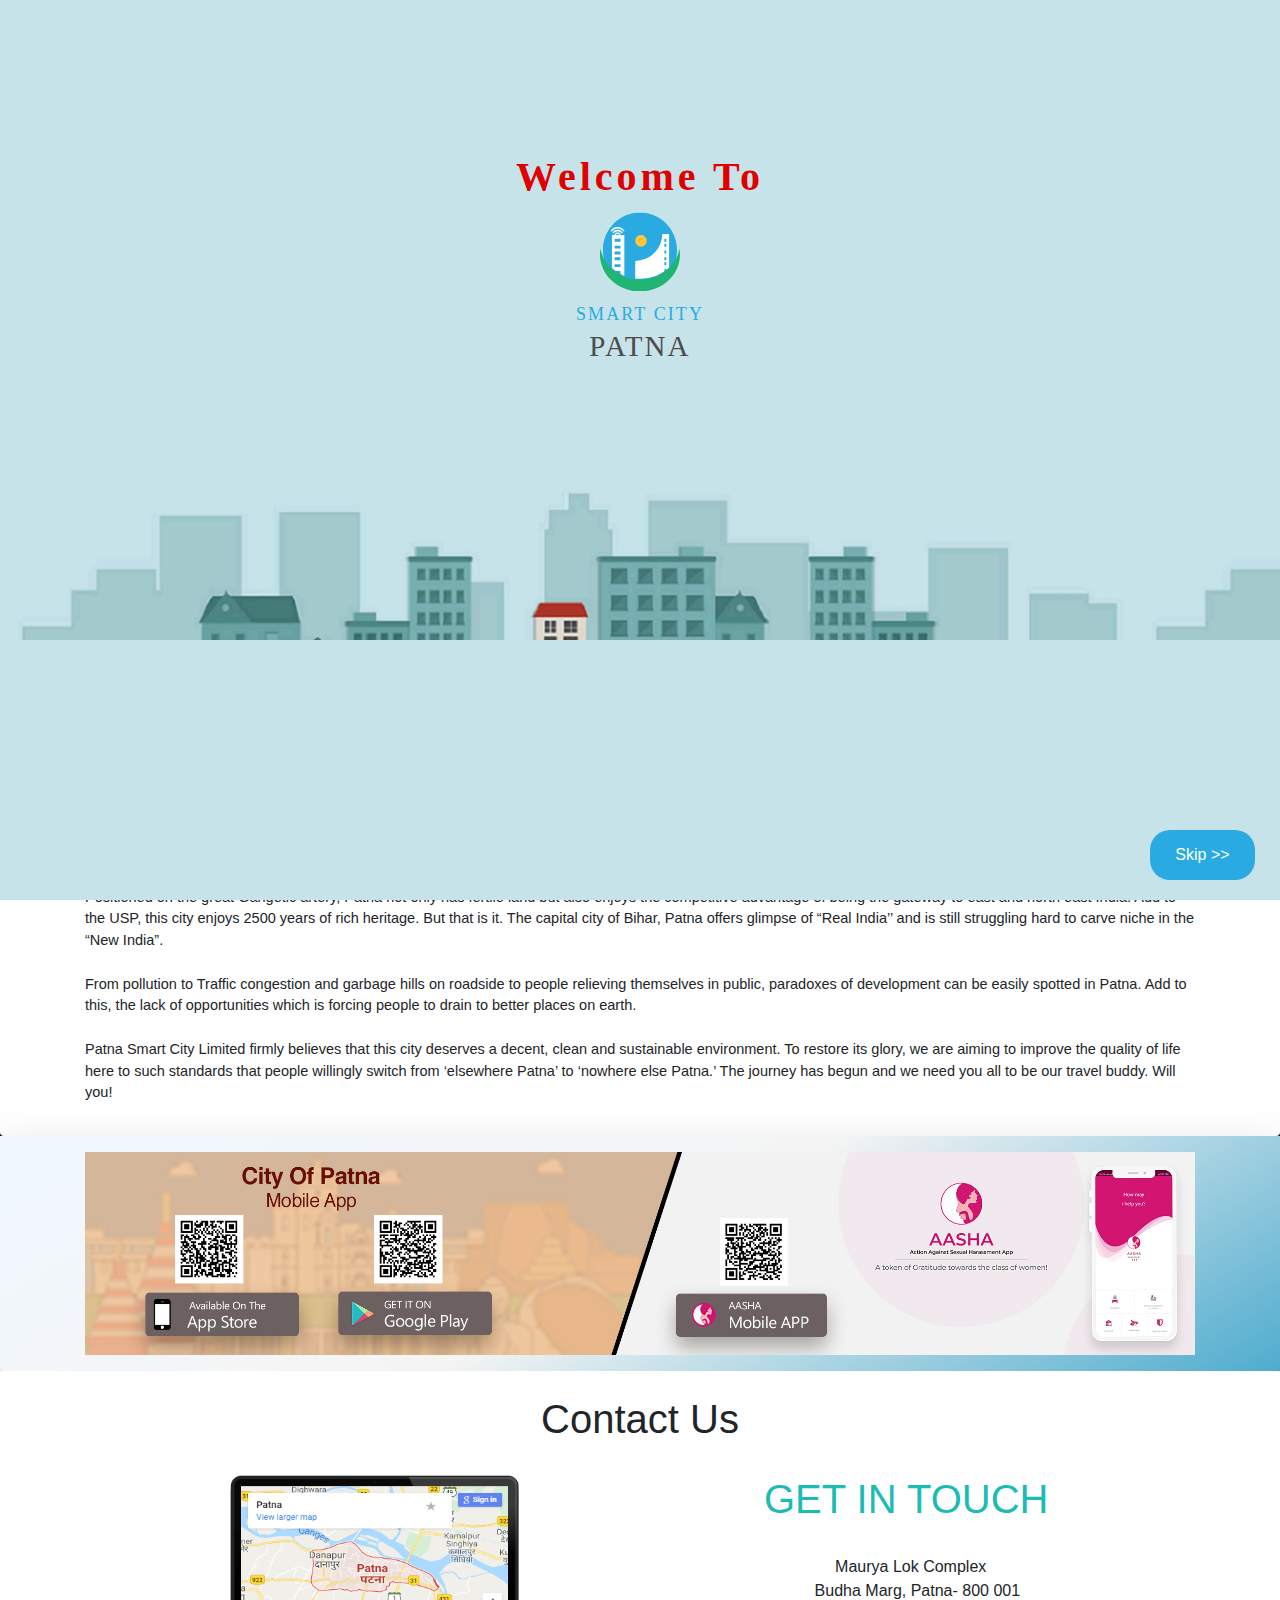
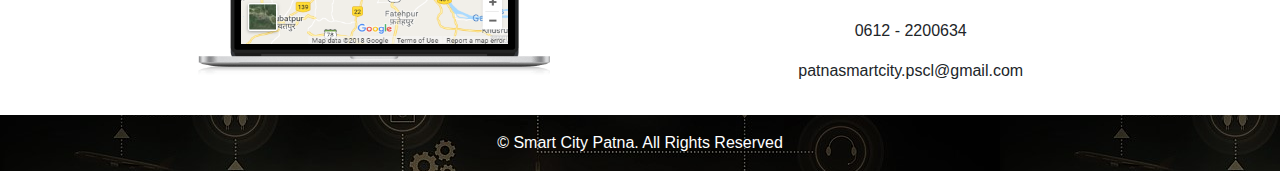
<file: index.html>
<!DOCTYPE html>
<html lang="en">
<head>
    
    <link rel="stylesheet" href="https://use.fontawesome.com/releases/v5.8.1/css/all.css" integrity="sha384-50oBUHEmvpQ+1lW4y57PTFmhCaXp0ML5d60M1M7uH2+nqUivzIebhndOJK28anvf" crossorigin="anonymous">
    <link rel="stylesheet" href="css/custom.css">
    <link rel="stylesheet" href="animate/animate.css">
    <link rel="stylesheet" href="boot/css/bootstrap.min.css">
    <meta charset="UTF-8">
    <meta name="viewport" content="width=device-width, initial-scale=1.0">
    <meta http-equiv="X-UA-Compatible" content="ie=edge">
    <title>Smart city Patna</title>
</head>
<body  style="background-image:url(images/smartcity.jpeg);"> 
     <div id="loading" class="text-center" style="background-image: url(images/mainpage.png); opacity: 1; height:100%; padding-top:150px; ">
        <button  type="button" id="skipbutton" class="btn btn-info float-right" style="position:absolute; bottom:20px; right: 25px; background-color:#29abe1; height: 50px; width: 105px; border-width:0px; border-radius: 20px;" >Skip >> </button>
        <h1 style="color:#e00000;font-family: Avenir; font-weight: 500;font-style: normal;font-stretch: normal;line-height: 1.36;letter-spacing: 4px;"><b>Welcome To</b></h1>
        <img src="images/icon.svg" alt="" height="80px" width="80px" >
        <p style="font-family: Avenir;font-size: 18px;font-weight: 500;font-style: normal;font-stretch: normal;line-height: 1.35;letter-spacing: 2.1px;color: #29abe1; margin-top: 10px;">SMART CITY <br><span style="font-size: 29px;color: #4c4c4c;">PATNA</span></p>
    </div>
    <div id="rem">
    <header style="background-color:#ffffff">
        <div class="container-fluid">
            <div class="row">
                <div class="col-md-8 mt-2 col-sm-12 col-12">
                    
                        <img src="images/icon.svg" alt="" height="70px" width="70px" >
                    
                <!-- </div>
                <div class="col-md-7 col-xs-11 col-11 mt-4"> -->
                    <span class="ml-3 " style="color:#28aae1;font-family: ProximaNova;font-weight: bold;font-size: 23px;">SMART CITY <span style="color:#21b473" class="animated flash infinite">PATNA</span></span>
                </div>
                <div class="col-md-4 col-xs-12 col-12">
                    <div class="row">
                        <div class="col-9 mt-4">
                            <div class="form-group has-search">
                                <!-- <i class="fa fa-search form-control-feedback"></i> -->
                                <input type="text" class="form-control" placeholder="Search keyword" name="">
                            </div>
                       </div>
                       <div class="col-3 mt-4"><img src="images/message.svg"> 
                        &nbsp; <img src="images/bell.svg">
                    </div>
                </div>
            </div>
        </div>
        <nav class="navbar navbar-expand-lg justify-content-end pb-0 mb-0 pt-0 mt-0 navbar-light " >
            <button class="navbar-toggler navbar-toggle-right mb-3" type="button" data-toggle="collapse" data-target="#collapsibleNavbar">
                <span class="navbar-toggler-icon"></span>
            </button>
            <div class="collapse navbar-collapse justify-content-center" id="collapsibleNavbar">
                <ul class="navbar-nav" style="font-size:14px">
                    <!-- <li class="nav-item active ">
                        <a href="#" class="nav-link ">HOME</a>
                    </li> -->
                    <li class="nav-item">
                        <a class="nav-link active" href="#"   data-toggle="dropdown" aria-haspopup="true" aria-expanded="false">HOME 
                        </a>
                    </li>                    
                    <li class="dropdown nav-item">
                        <a class="nav-link" href=""   data-toggle="dropdown"aria-haspopup="true" aria-expanded="false">SMART CITY
                        </a>
                        <ul class="dropdown-menu">
                          <li><a class="dropdown-item" href="#">what is smart city</a></li>
                          <li><a class="dropdown-item" href="#">smart city mission</a></li>
                          <li><a class="dropdown-item" href="#">city profile</a></li>
                          <li><a class="dropdown-item" href="#">city vision and goals</a></li>
                          <li><a class="dropdown-item" href="#">partners</a></li>
                        </ul>
                    </li> 
                    <li  class="dropdown nav-item">
                        <a class="nav-link" href=""   data-toggle="dropdown">PROJECTS
                        </a>
                        <ul class="dropdown-menu">
                          <li class="dropdown nav-item">
                            <a class="nav-link" href="#"   data-toggle="dropdown">Link  1</a>
                            <ul class="dropdown-menu">
                              <li><a class="dropdown-item" href="#">what is smart city</a></li>
                              <li><a class="dropdown-item" href="#">smart city mission</a></li>
                              <li><a class="dropdown-item" href="#">city profile</a></li>
                              <li><a class="dropdown-item" href="#">city vision and goals</a></li>
                              <li><a class="dropdown-item" href="#">partners</a></li>
                            </ul>
                          </li>                          <li class="dropdown nav-item">
                            <a class="nav-link" href="#"   data-toggle="dropdown">Link 2</a>
                            <ul class="dropdown-menu">
                              <li><a class="dropdown-item" href="#">what is smart city</a></li>
                              <li><a class="dropdown-item" href="#">smart city mission</a></li>
                              <li><a class="dropdown-item" href="#">city profile</a></li>
                              <li><a class="dropdown-item" href="#">city vision and goals</a></li>
                              <li><a class="dropdown-item" href="#">partners</a></li>
                            </ul>
                          </li>
                        </ul>
                    </li> 
                    <li class="dropdown nav-item">
                        <a class="nav-link" href=""   data-toggle="dropdown">OFFICE COMMUNICATIONS
                        </a>
                        <ul class="dropdown-menu">
                          <li><a class="dropdown-item" href="#">Office orders</a></li>
                          <li><a class="dropdown-item" href="#">Notices</a></li>
                        </ul>
                    </li> 
                    <li class="dropdown nav-item">
                        <a class="nav-link" href=""  data-toggle="dropdown">TENDER
                        </a>
                        <ul class="dropdown-menu">
                          <li><a class="dropdown-item" href="#">Tenders open</a></li>
                          <li><a class="dropdown-item" href="#">Tenders closed</a></li>
                        </ul>
                    </li> 
                    <li class="dropdown nav-item">
                        <a class="nav-link" href=""  data-toggle="dropdown">MEDIA
                        </a>
                        <ul class="dropdown-menu">
                          <li><a class="dropdown-item" href="#">photo gallery</a></li>
                          <li><a class="dropdown-item" href="#">video gallery</a></li>
                        </ul>
                    </li> 
                    <li class="nav-item dropdown">
                        <a href="#" class="nav-link" data-toggle="dropdown">ABOUT US</a>
                        <ul class="dropdown-menu">
                          <li><a class="dropdown-item" href="#">Patna smart City Limited</a></li>
                          <li><a class="dropdown-item" href="#">Board of Directors</a></li>
                          <li><a class="dropdown-item" href="#">Team PSCL</a></li>

                        </ul>
                    </li>
                    <li class="nav-item dropdown">
                        <a href="#" class="nav-link" data-toggle="dropdown">CONTACT US</a>
                        <ul class="dropdown-menu">
                          <li><a class="dropdown-item" href="#">Contact Us</a></li>
                          <li><a class="dropdown-item" href="#">RTI</a></li>
                          <li><a class="dropdown-item" href="#">Grieavnce Registration</a></li>

                        </ul>
                    </li>               
                </ul>
            </div>
        </nav>
    </header>
    <main  style="background-image: linear-gradient(-30deg, rgb(79, 172, 206) 0%, #f4f4f4 50%, #F0F8FF 100%)"> 
        <div class="container ">
            <div class="row justify-content-md-center">
                <div class="col-md-9 mt-4">
                    <h3 style="color:#28aae1;font-family: ProximaNova;font-weight: bold;font-size: 20px;">SMART CITY <span style="color:#21b473;">INITIATIVE</span> <span style="font-size:15px;color: #767676;font-stretch: normal;line-height: 1.24;letter-spacing: normal;font-weight: 500">Urban Development the core elements of Patna Smart Cities</span></h3><br>
                   <div class="row">
                       <div class="col-md-4 sectionimg animated fadeInLeft">
                            <div class="text-center shadow-sm p-3 mb-3  bg-white rounded">
                                <img src="images/water-supply.svg" alt="" height="100px" width="100px">
                                <p>Adequate Water Supply</p>
                            </div>
                        </div>
                        <div class="col-md-4 sectionimg animated fadeInLeft">
                            <div class="text-center shadow-sm p-3 mb-3  bg-white rounded">
                                <img src="images/electricity.svg" alt="" height="100px" width="100px">
                                 <p>Assured Electricity Supply</p>
                            </div>
                        </div>
                        <div class="col-md-4 sectionimg animated fadeInLeft">
                            <div class="text-center shadow-sm p-3 mb-3  bg-white rounded">
                                <img src="images/sanitation.svg" alt="" height="82px" width="80px">
                                <p>Sanitation, including solid waste management </p>
                            </div>
                        </div>
                        <div class="col-md-4 sectionimg animated fadeInRight delay-1s faster">
                            <div class="text-center shadow-sm p-3 mb-3  bg-white rounded">
                                <img src="images/traffic.svg" alt="" height="85px" width="85px">
                                    <p>Efficient Urban Mobility and Public Transport </p>
                            </div>
                        </div> 
                        <div class="col-md-4 sectionimg animated fadeInRight delay-1s faster">
                            <div class="text-center shadow-sm p-3 mb-3  bg-white rounded">
                                <img src="images/housing.svg" alt="" height="85px" width="85px">
                                    <p>Affordable Housing, Especially for the Poor</p>
                            </div>
                        </div> 
                        <div class="col-md-4 sectionimg animated fadeInRight delay-1s faster">
                            <div class="text-center shadow-sm p-3 mb-3  bg-white rounded">
                                <img src="images/digital.svg" alt="" height="85px" width="85px">
                                <p>Robust IT Connectivity and Digitalization</p>
                            </div>
                        </div>
                        <div class="col-md-4 sectionimg animated fadeInLeft delay-1s faster">
                            <div class="text-center shadow-sm p-3 mb-3  bg-white rounded">
                                <img src="images/citizen.svg" alt="" height="85px" width="85px">
                                <p>Good Governance and Citizen Participation</p>
                            </div>
                        </div> 
                        <div class="col-md-4 sectionimg animated fadeInLeft  delay-1s faster">
                            <div class="text-center shadow-sm p-3 mb-3  bg-white rounded">
                                <img src="images/enviour.svg" alt="" height="103px" width="100px">
                                <p>Sustainable Environment</p>
                            </div>
                        </div> 
                        <div class="col-md-4 sectionimg animated fadeInLeft  delay-1s faster">
                            <div class="text-center shadow-sm p-3 mb-3  bg-white rounded">
                                <img src="images/health.svg" alt="" height="103px" width="100px">
                                <p>Health and Education</p>
                            </div>
                        </div>
                    </div>
                </div>
            </div>
        </div>
    </main>
    <section>
            <div class="shadow-lg p-3 pt-4 mb-0 bg-white rounded" >
                <h1 class="text-center"><span style="color: #28aae1;">THE JOURNEY</span> <span style="color: #21b473;">HAS </span> <span 
                    style="color: gray;" >BEGUN </span></h1>
                <p class="text-center  " style="color:#FA8072; font-family: ProximaNova; font-size: 16px;">(from “elsewhere Patna’’ to “nowhere else Patna’’)</p>
                <p class="container journey animated zoomIn" >Positioned on the great Gangetic artery, Patna not only has fertile land but also enjoys the competitive advantage of being the gateway to east and north east India. Add to the USP, this city enjoys 2500 years of rich heritage. But that is it. The capital city of Bihar, Patna offers glimpse of “Real India’’ and is still struggling hard to carve niche in the “New India”.<br><br>

                From pollution to Traffic congestion and garbage hills on roadside to people relieving themselves in public, paradoxes of development can be easily spotted in Patna. Add to this, the lack of opportunities which is forcing people to drain to better places on earth.<br><br>
                        
                Patna Smart City Limited firmly believes that this city deserves a decent, clean and sustainable environment. To restore its glory, we are aiming to improve the quality of life here to such standards that people willingly switch from ‘elsewhere Patna’ to ‘nowhere else Patna.’
                        
                        The journey has begun and we need you all to be our travel buddy. Will you!
                </p>
            </div>
            <div  style="background-image: linear-gradient(-30deg, rgb(79, 172, 206) 0%, #f4f4f4 50%, #F0F8FF 100%)" >
                <div class="shadow-lg p-3   rounded">
                    <div class="container animated bounce">
                        <img src="images/footer.jpg" alt="" class="img-fluid ">
                    </div>
                </div>        
            </div>
            <div class=" p-3 pt-4 mb-0 bg-white " >
                <div class="row">
                    <div class="col-12">
                        <h1 class="text-center">Contact Us</h1>
                    </div>
                </div>
                <div class="row mt-3">
                    <div class="col-md-1"></div>
                    <div class="col-md-5 mt-2 col-sm-12 col-12 text-center" >
                        <img src="images/laptop.png" width="70%"" height="90%" >
                    </div>
                    <div class=" col-md-5 mt-2 col-sm-12 col-12 text-center">
                        <h1 style="color: #1cbbb4;">GET IN TOUCH </h1><br>
                        <P><span><i class="fa fa-map-marker" style="color: #1cbbb4;"></i></span>&nbsp; Maurya Lok Complex <br> &nbsp;&nbsp;&nbsp;&nbsp; Budha Marg, Patna- 800 001</P>
                        <p><span><i class="fa fa-phone" style="color: #1cbbb4;"></i></span>&nbsp; 0612 - 2200634</p>
                        <p><span><i class="fa fa-envelope" style="color: #1cbbb4;"></i></span>&nbsp; patnasmartcity.pscl@gmail.com</p>
                    </div>
                    <div class="col-md-1"></div>
                </div>
            </div>
    </section>
    <footer>
        <p class="text-center pt-3" style="color: white;">&copy Smart City Patna. All Rights Reserved </p>
    </footer>
</div>
    <script
    src="https://code.jquery.com/jquery-3.4.0.js"
    integrity="sha256-DYZMCC8HTC+QDr5QNaIcfR7VSPtcISykd+6eSmBW5qo="
    crossorigin="anonymous"></script>    
    <script src="js/custom.js"></script>
    <script type="text/javascript" src="boot/js/bootstrap.min.js"></script>
</body>
</html>
</file>
<file: css/custom.css>
#loading {
    width: 100%;
    height: 100%;
    top: 0;
    left: 0;
    position: fixed;
    display: block;
    opacity: 0.7;
    background-color: #fff;
    z-index: 99;
    text-align: center;
 }
 
 #loading-image {
   position: absolute;
   top: 100px;
   left: 240px;
   z-index: 100;
 }
 .bk{
   color: #000000;
 }
 .active{
   border-bottom: 2px solid #ea8b01;
 }
.sectionimg p
{
  padding-top: 5px;
  font-family: ProximaNova;
  font-size: 15px;
  font-weight: 500;
  font-style: normal;
  font-stretch: normal;
  line-height: 1.23;
  letter-spacing: normal;
  text-align: center;
  color: #5c5c5c;
}
.sectionimg :hover{
  transition: 1s;
  transform: scale(1.1);
}
.journey
{
  font-size: 14.5px!important;
    /* text-align: justify; */
    font-family: Helvetica!important;
}
.dropdown:hover>.dropdown-menu {
    display: block;
 }
.dropdown>.dropdown-toggle:active {
    pointer-events: none;
 }
</file>
